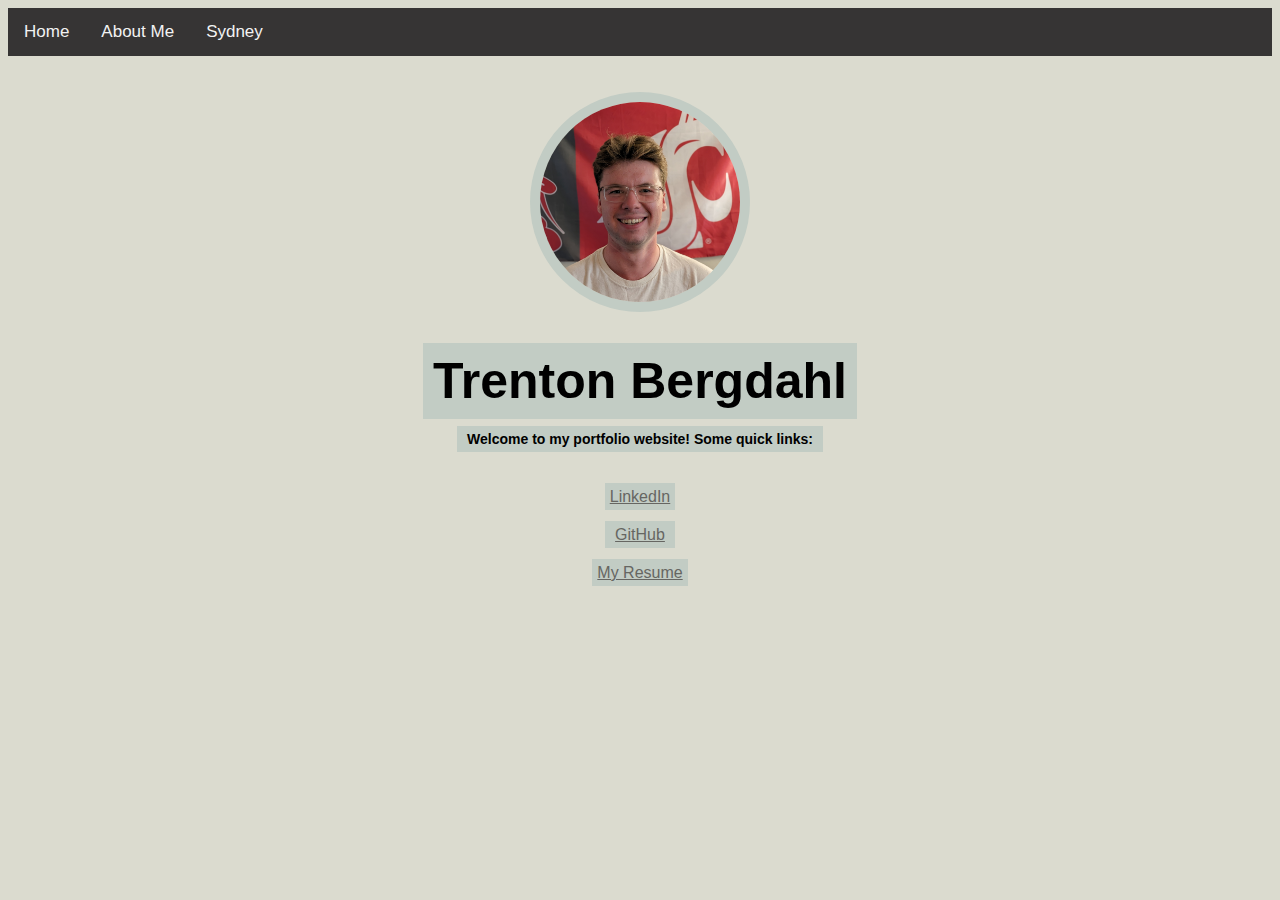
<file: index.html>
<!DOCTYPE HTML>
<html lang="en">

<head >
    <link rel="stylesheet" type="text/css" href="style.css">
    <title>Trenton Bergdahl Portfolio</title>
</head>
<body class = "page">
        
       <div class="navbar">
        <a href="index.html">Home</a>
        <a href="about.html">About Me</a>
        <a href="sydney.html">Sydney</a>
       </div>
       <br><br>
       <div class="circle-container">
        <img src="photos/me.jpg"  class="circle-image">
       
    </div>

        <div class="text-below-circle">
            <span class="name">Trenton Bergdahl</span> </div>
  

        <div class="intro">
            <span class="text-with-background">Welcome to my portfolio website! Some quick links:</span>
        </div>

    <ul class = "no-bullet-list">
        <li><span class = "listitem"><a href="https://www.linkedin.com/in/trenton-bergdahl-b26606250/">LinkedIn</a></span></li>
        <li><span class = "listitem"><span class = "listitem"><a href="https://github.com/tbergdahl">GitHub</a></span></li>
        <li><span class = "listitem"><a href="Trenton Bergdahl Resume 2024.pdf">My Resume</a></span></li>
    </ul>




</body>


</html>
</file>
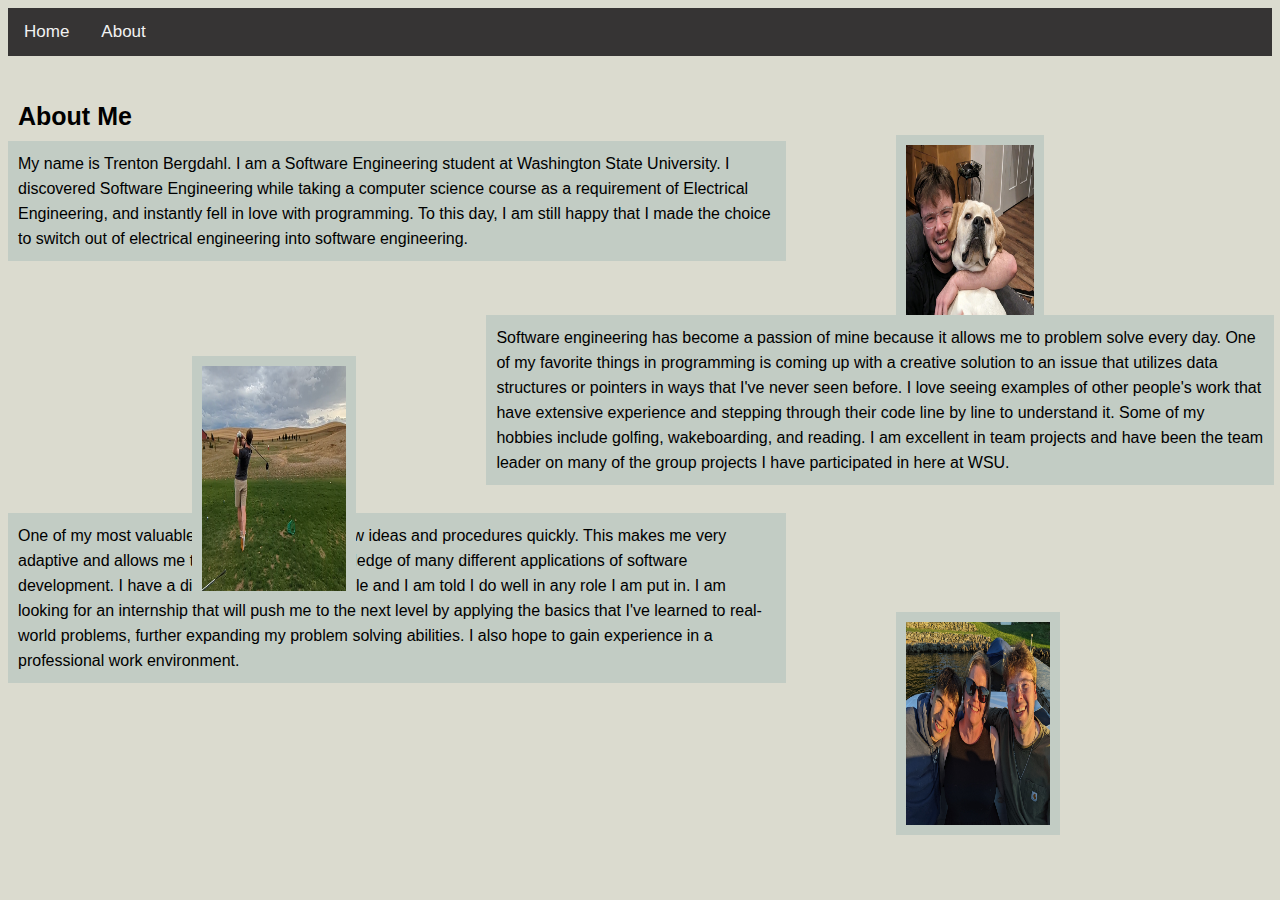
<file: about.html>
<!DOCTYPE HTML>
<html lang="en">

<head>
    <link rel="stylesheet" type="text/css" href="style.css">
    <title>Trenton Bergdahl Portfolio</title>
</head>
<body class = "page">
        
       <div class="navbar">
        <a href="index.html">Home</a>
        <a href="about.html">About</a>
       </div>
       <br><br>
        <div><h1 class="header">About Me</h1></div>
        
        <div class="absolute-image-boris">
            <img src="photos/boris2.jpg" width="100" height="75" class = "imgborder">
        </div>

        <div class="message">My name is Trenton Bergdahl. I am a Software Engineering student at Washington State University. I discovered Software Engineering while taking a computer science course as a requirement of Electrical Engineering, and instantly fell in love with programming. To this day, I am still happy that I made the choice to switch out of electrical engineering into software engineering.</div>

        <div class="absolute-image-swing">
            <img src="photos/swing2.png" class = "imgborder">
        </div>
        <br><br><br>
        <div class ="message-right"> Software engineering has become a passion of mine because it allows me to problem solve every day. One of my favorite things in programming is coming up with a creative solution to an issue that utilizes data structures or pointers in ways that I've never seen before. I love seeing examples of other people's work that have extensive experience and stepping through their code line by line to understand it. Some of my hobbies include golfing, wakeboarding, and reading. I am excellent in team projects and have been the team leader on many of the group projects I have participated in here at WSU. </div>

        <div class="absolute-image-mmj">
            <img src="photos/mmj.jpg" class = "imgborder">
        </div>

        <br><br><br><br><br><br><br><br><br><br><br>
        <div class ="message">One of my most valuable traits is that I learn new ideas and procedures quickly. This makes me very adaptive and allows me to have a diverse knowledge of many different applications of software development. I have a direct communication style and I am told I do well in any role I am put in. I am looking for an internship that will push me to the next level by applying the basics that I've learned to real-world problems, further expanding my problem solving abilities. I also hope to gain experience in a professional work environment.</div>

    </body>


</html>
</file>
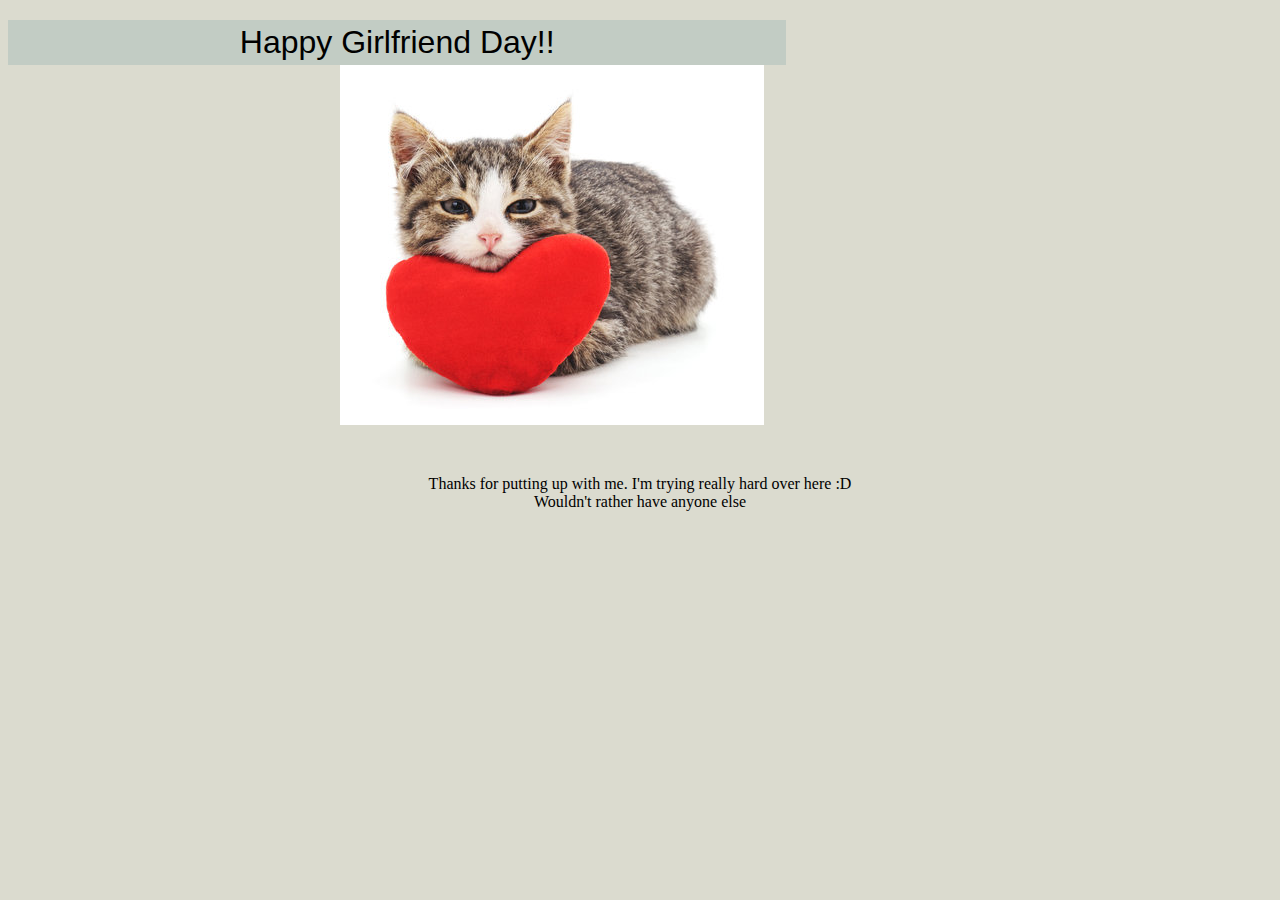
<file: sydney.html>
<!DOCTYPE HTML>
<html lang="en">

<head>
    <link rel="stylesheet" type="text/css" href="style.css">
    <title>Trenton Bergdahl Portfolio</title>
    <style>
        .message {
            font-size: 2em; /* Adjust the font size as needed */
            text-align: center;
            margin-top: 20px;
        }
        .center {
            display: flex;
            flex-direction: column;
            align-items: center;
            justify-content: center;
        }
        .photo-text {
            text-align: center;
            margin-top: 10px;
        }
    </style>
</head>
<body class="page">
    <div class="message">
        Happy Girlfriend Day!!
    </div>
    <div class="center">
        <embed src="photos/kitty.jpg" type="text/html" width="600" height="400">
        <div class="photo-text">
            Thanks for putting up with me. I'm trying really hard over here :D
           
        </div>
        <div> Wouldn't rather have anyone else</div>
    </div>
</body>
</html>
</file>
<file: style.css>
.navbar {
    background-color: rgb(54, 52, 52);
    overflow: hidden;
}

.navbar a {
    float: left;
    color: #f2f2f2;
    text-align: center;
    padding: 14px 16px;
    text-decoration: none;
    font-size: 17px;
    font-family: Arial, Helvetica, sans-serif;
}

.navbar a:hover {
   background-color: #ddd;
   color:black;
}

.navbar a.active {
    background-color: #1fbe84;
    color: white;
  }

  .header {
    font-family: Arial, Helvetica, sans-serif;
    font-size: 40px;
    margin:10px;
  }

  .message {
    background-color: #c2ccc4;
    font-family: Arial, Helvetica, sans-serif;
    font-size: 16px;
    padding: 10px;
    line-height: 25px;
    width: 60%;
    margin-top: 0%;
   }

   .message-right {
    background-color: #c2ccc4;
    font-family: Arial, Helvetica, sans-serif;
    font-size: 16px;
    padding: 10px;
    line-height: 25px;
    width: 60%;
    margin-top: 0%;
    position: absolute;
    left: 38%;    
   }

  .page {
    background-color: rgb(219, 219, 207);
  }

.list{
    text-indent: 30px;
    font-family: Arial, Helvetica, sans-serif;
    font-size: 18px;
    width:20%;
}

.listbkgrd {
    background-color: #c2ccc4;
    width:20%;
    padding-left: 10px;
   padding-top: 15px;
   padding-bottom: 15px;
}

  .header {
        font-family: Arial, Helvetica, sans-serif;
        font-size: 25px;
        margin:10px;
  }

  .divbody{
    background-color: #c2ccc4;
    font-family: Arial, Helvetica, sans-serif;
    font-size: 14px;
    padding: 10px;
    line-height: 25px;
    width: 60%;
  }

  .contact{
    background-color: #c2ccc4;
    font-family: Arial, Helvetica, sans-serif;
    font-size: 14px;
    padding: 10px;
    line-height: 25px;
    width: 40%;
  }
  

  .absolute-image-swing{
      position: absolute;
      top: 32%;
      left: 15%;
      width: 15%;
      height: 25%;
  }

  .absolute-image-boris{
    position: absolute;
    top: 15%;
    left: 70%;
    width: 10%;
    height: 5%;
}
.absolute-image-mmj{
  position: absolute;
      top: 32%;
      left: 70%;
      width: 15%;
      height: 15%;
}
.absolute-image-mmj img{
  position: absolute;
    top: 240%;
    width: 75%;
    height: 150%;
}

  .absolute-image-swing img{
    position: absolute;
    top: 30%;
    width: 75%;
    height: 100%;
}

.absolute-image-boris img{
  position: absolute;
  width: 100%;
  height: 400%;
}

.imgborder {
  border: 10px solid #c2ccc4;
}

.circle-container {
  width: 200px;
  height: 200px;
  border-radius: 50%; 
  overflow: hidden; 
  position: relative; 
  border: 10px solid #c2ccc4;
  margin: 0 auto;
}


.circle-image {
  width: 115%;
  height: auto;
  position: absolute;
  top: 50%; 
  left: 50%; 
  transform: translate(-50%, -50%); 
  object-fit: cover; 
  object-position: 30% 40%;
}

.text-below-circle {
  text-align: center; 
  font-size: 50px; 
  font-weight: bold; 
  color: #000; 
  margin-top: 40px; 
  font-family: Arial, Helvetica, sans-serif;
  
}

.centered-link {
  text-align: center; 
  line-height: 2; 
  display: block; 
}


.no-bullet-list {
  margin-top: 40px;
  text-align: center;
  list-style-type: none; 
  padding: 0; 
}

.no-bullet-list li{
  margin-bottom: 20px;
}

.no-bullet-list-proj {
  margin-top: 40px;
  text-align: left;
  list-style-type: none; 
  padding: 0; 
}

.no-bullet-list-proj li{
  margin-bottom: 10px;
}

.listitem
{
  background-color: #c2ccc4;
  font-family: Arial, Helvetica, sans-serif;
  font-size: 16px;
  padding: 5px;
  margin-bottom: 20px;
}

.intro {
  font-family: Arial, Helvetica, sans-serif;
  text-align: center;
  margin-top: 20px;
}

.text-with-background {
  background-color: #c2ccc4;
  padding: 5px 10px;
  font-weight: bold;
  font-size: 14px;
  color: #000; 
}
.name {
  background-color: #c2ccc4;
  padding: 10px; /* Add padding to create space around the text */
}

a {
  color:rgb(102, 102, 98);
}

p {
  color:rgb(102, 102, 98);
}
</file>
